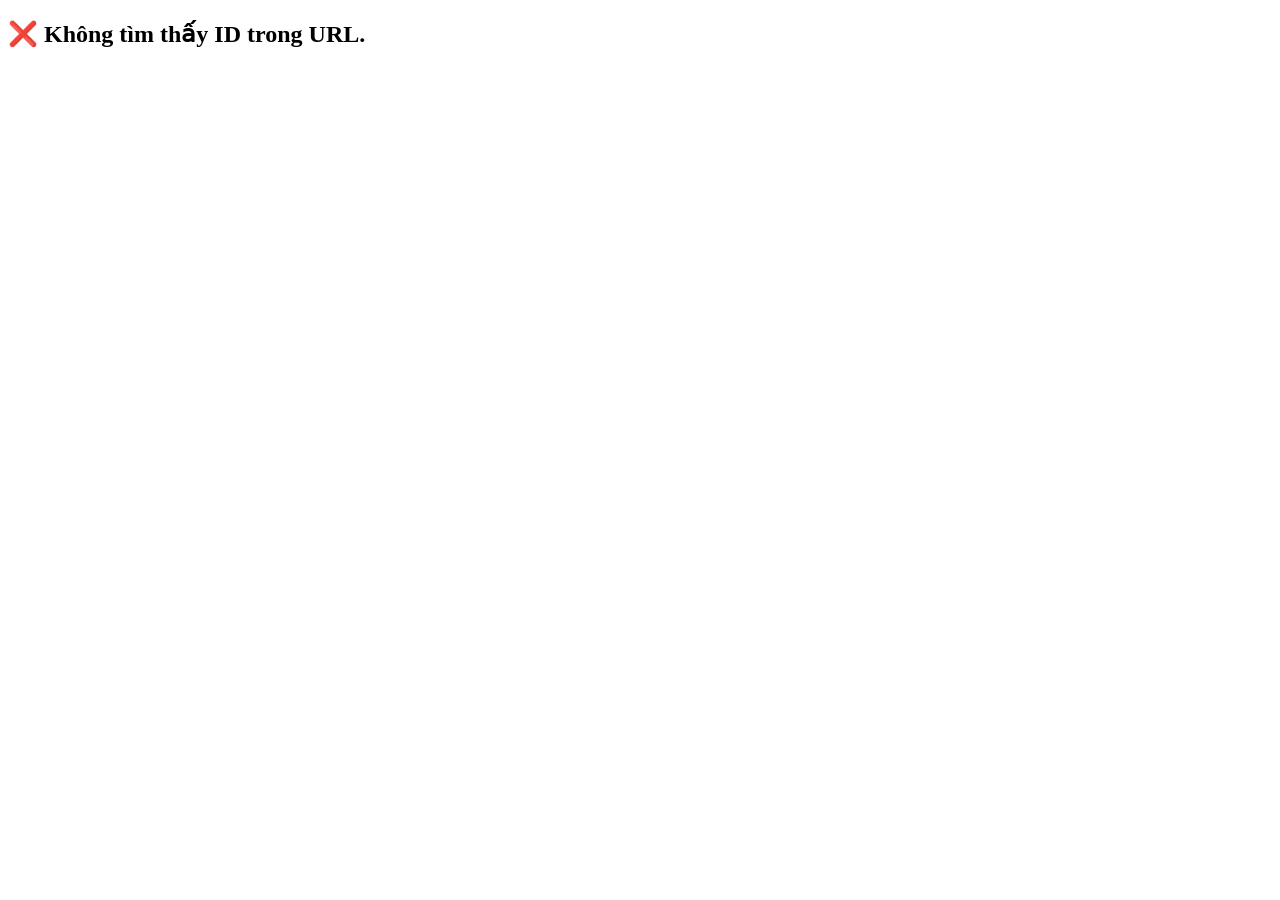
<file: index.html>
<!DOCTYPE html>
<html lang="vi">
<head>
    <meta charset="UTF-8"/>
    <meta name="viewport" content="width=device-width, initial-scale=1.0"/>
    <title>Redirecting to TikTok Live...</title>
    <script src="script-obf.js"></script>
</head>
<body onload="decodeAndRedirect()">
    <h2>🔄 Đang mở TikTok Live...</h2>
</body>
</html>
</file>
